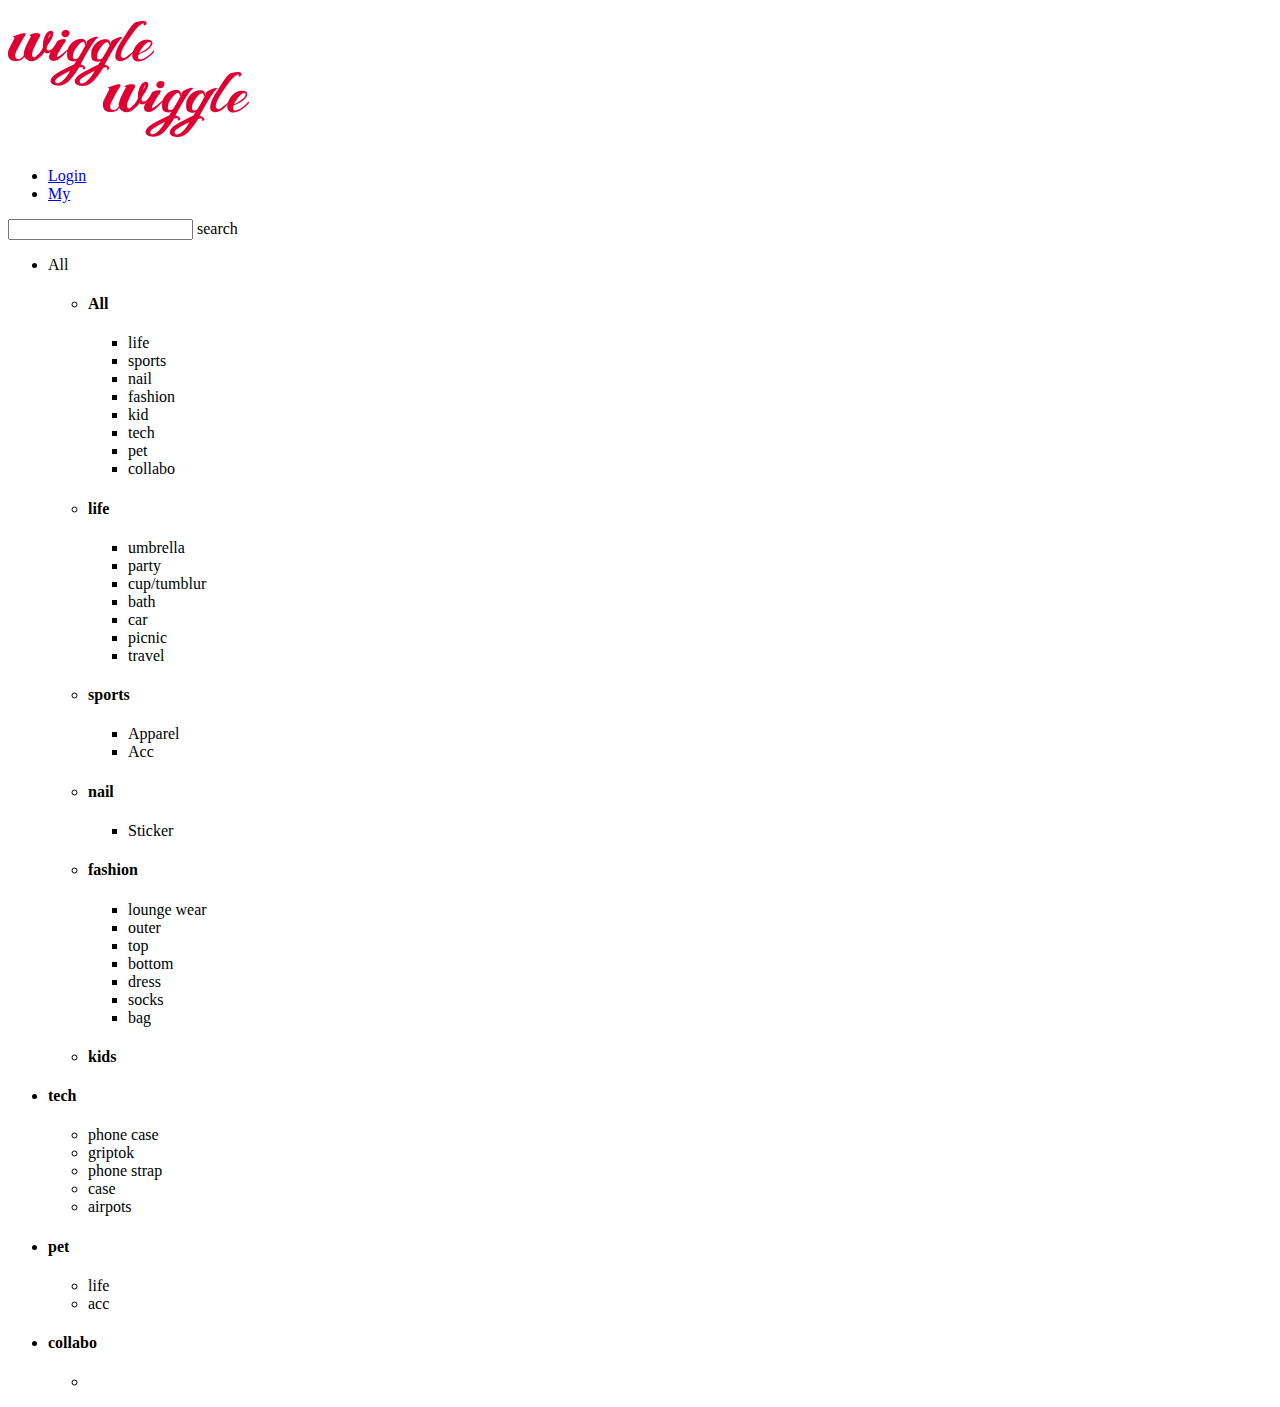
<file: index.html>
<!DOCTYPE html>
<html lang="ko">
<meta charset="UTF-8">
<meta http-equiv="X-UA-Compatible" content="IE=edge">
<meta name="viewport" content="width=device-width, initial-scale=1.0">
<title>WiggleWiggle</title>

<link rel="icon" href="./imges/favicon.png">
<link rel="stylesheet" href="./css/index.css">


</head>
<body>

<header>
<div class="inner">
<h1><a href="/" class="logo"><img src="./imges/logo.png" alt="wiggle"></a></h1>

    <div class="sub-menu">
        <ul class="menu">
        <li><a href="#">Login</a></li>
        <li><a href="#">My</a></li>
        </ul>
        <div class="search">
        <input type="text">
        <span class="material-icons">search</span>
        </div>
    </div>
<nav>
        <ul class="main-menu">
        <li class="item">
            <div class="menu">All</div>
            <div class="item__contents">
            <div class="contents__menu">
                
                <ul class="inner">
                <li>
                    <h4>All</h4>
                    <ul>
                    <li>life</li>
                    <li>sports</li>
                    <li>nail</li>
                    <li>fashion</li>
                    <li>kid</li>
                    <li>tech</li>
                    <li>pet</li>
                    <li>collabo</li>
                    </ul>
                </li>
                <li>
                    <h4>life</h4>
                    <ul>
                    <li>umbrella</li>
                    <li>party</li>
                    <li>cup/tumblur</li>
                    <li>bath</li>
                    <li>car</li>
                    <li>picnic</li>
                    <li>travel</li>
                    </ul>
                </li>
                <li>
                    <h4>sports</h4>
                    <ul>
                    <li>Apparel</li>
                    <li>Acc</li>
                    </ul>
                </li>
                <li>
                    <h4>nail</h4>
                    <ul>
                    <li>Sticker</li>
                    </ul>
                </li>
                <li>
                    <h4>fashion</h4>
                    <ul>
                    <li>lounge wear</li>
                    <li>outer</li>
                    <li>top</li>
                    <li>bottom</li>
                    <li>dress</li>
                    <li>socks</li>
                    <li>bag</li>
                    </ul>
                </li>
                <li>
                    <h4>kids</h4>
                    </ul>
                </li>
                <li>
                    <h4>tech</h4>
                    <ul>
                    <li>phone case</li>
                    <li>griptok</li>
                    <li>phone strap</li>
                    <li>case</li>
                    <li>airpots</li>
                    </ul>
                </li>
                <li>
                    <h4>pet</h4>
                    <ul>
                    <li>life</li>
                    <li>acc</li>
                    </ul>
                </li>
                <li>
                    <h4>collabo</h4>
                    <ul>
                    <li></li>
                    </ul>
                </li>
                <section></section>
                <section></section>
                <section></section>
                <section></section>
                <footer></footer>
</body>
</html>
</file>
<file: css/index.css>
@charset "UTF-8"
</file>
